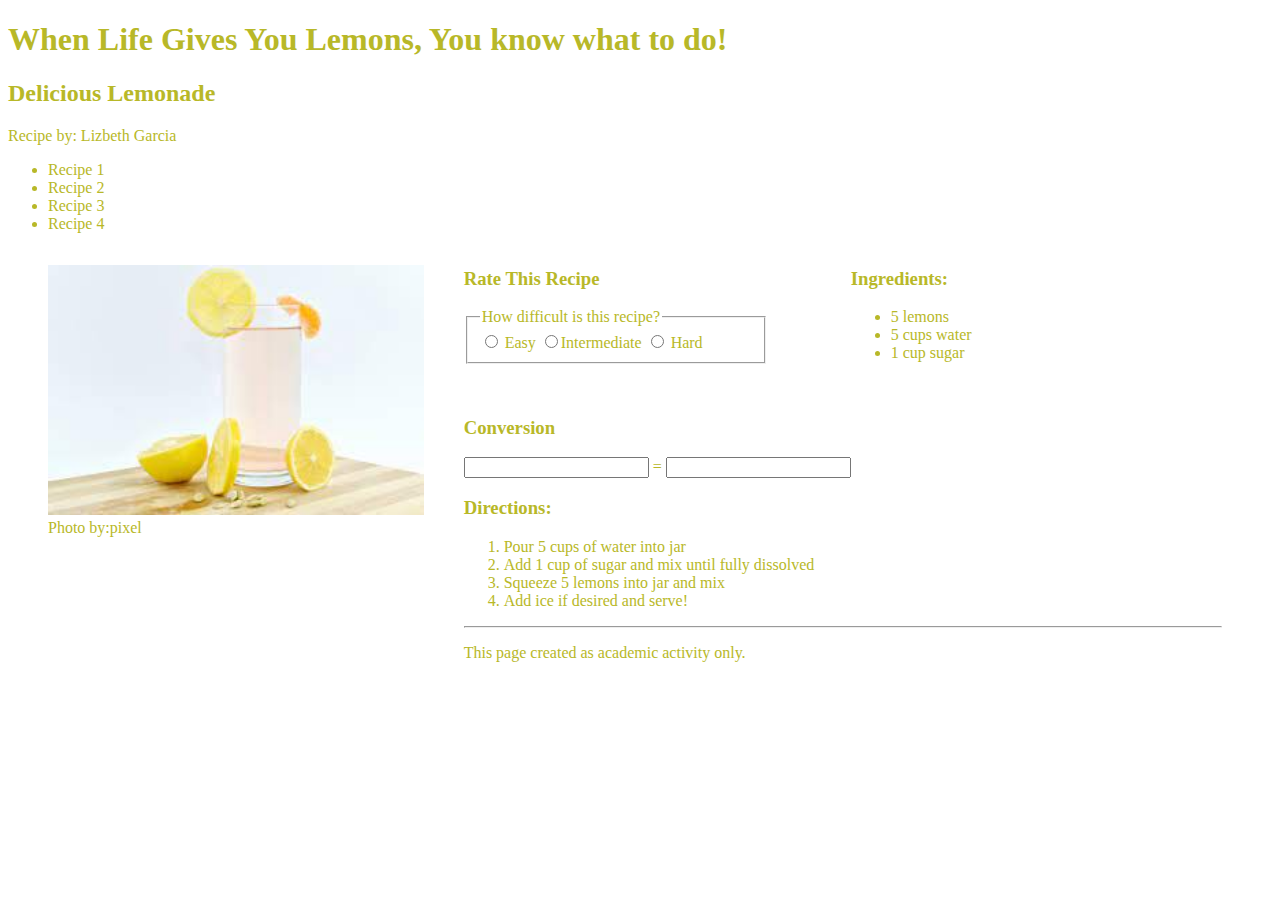
<file: index.html>
<!doctype html>
<html lang="en">
  <head>
    <!-- Required meta tags -->
    <meta charset="utf-8">
    <meta name="viewport" content="width=device-width, initial-scale=1, shrink-to-fit=no">
    <meta name="author" content="Lizbeth Garcia">
    <title>When Life Gives You Lemons, You know what to do!</title>
    <link rel="stylesheet" href="https://fonts.googleapis.com/css?family=Smooch Sans"/>
    <link href="css/style.css" rel="stylesheet" type="text/css" />
   <style>
     body{background-color:white;
          font-family:Roboto,Open Sans;}
   </style> 
   </head>
   <body>
    <div class="container-fluid">
  <div class="row">
  </div>

    <h1>When Life Gives You Lemons, You know what to do!</h1>
    <h2>Delicious Lemonade</h2>
        <div class 
         <p>Recipe by: Lizbeth Garcia</p>
   
    <div class="row>"         
    <div class="col-3 menu"> 
        <ul>
        <li>Recipe 1</li>
        <li>Recipe 2</li>
        <li>Recipe 3</li>
        <li>Recipe 4</li>
        </ul>
     </div>       
     <div class="col">     
            <figure>
            <img src="images/lemonade.jpeg" alt="Refreshing glass of lemonade" height="250">
            <figcaption>Photo by:pixel</figcaption>
                </figure>
        </div>
     <div class="col">
     <h3 class="rate">Rate This Recipe</h3>
    <fieldset style="width: 300px;">
      <legend>How difficult is this recipe?</legend>
        <input type="radio" id="easy" name="easy"> Easy
        <input type="radio" id="med" name="med">Intermediate
        <input type="radio"id="hard" name="hard"> Hard
    </fieldset>
    <p>&nbsp;</p>
    <h3>Conversion</h3>
    <input type="text" id="tblspn" name ="tblspn">
    = <input type="text" id="cups" name="cups">  
    </div>  
   <div class="row">
    <div class="col" style="width:25%">   
    <h3>Ingredients:</h3> 
        <ul>
            <li>5 lemons</li>  
            <li>5 cups water</li>  
            <li>1 cup sugar</li>  
        </ul>
    </div>
    <div class="col" style="width:15%">
    <!--<h3>Equipment:</h3> 
        <ul>
            <li>Measuring cup</li>  
            <li>Jar</li>  
            <li>Lemon squeezer</li>  
            <li>Large spoon</li>
        </ul>   -->
        </div>
      <div class="col-12" style="width:60%">
     <h3>Directions:</h3> 
        <ol>
            <li> Pour 5 cups of water into jar</li>  
            <li> Add 1 cup of sugar and mix until fully dissolved</li>  
            <li> Squeeze 5 lemons into jar and mix</li> 
            <li> Add ice if desired and serve!</li> 
        </ol>  
        <hr />
        <p>This page created as academic activity only.</p>
       
 </body>
</html>
</file>
<file: css/style.css>
* {
box-sizing: border-box;
}

[class*="col"] {
      float: left;
     /* padding: 15px; */
     }

.row::after {
 content: "";
 clear: both;
 display: block;
    }
body {
 background: #F2F2EB;
 color: #B8B828;
 font-family: "Open Sans, Inter";
/*font-weight: bold; */
}

h1, h2, h3 {
 font-family: "Lato";   
 color: #B8B828;
 font-style:normal;
/*font-size:30px; */
}

legend, fieldset {
color: #B8B828;
}

p {
 color: #B8B828;    
}

li {
  color: #B8B828;
}
</file>
